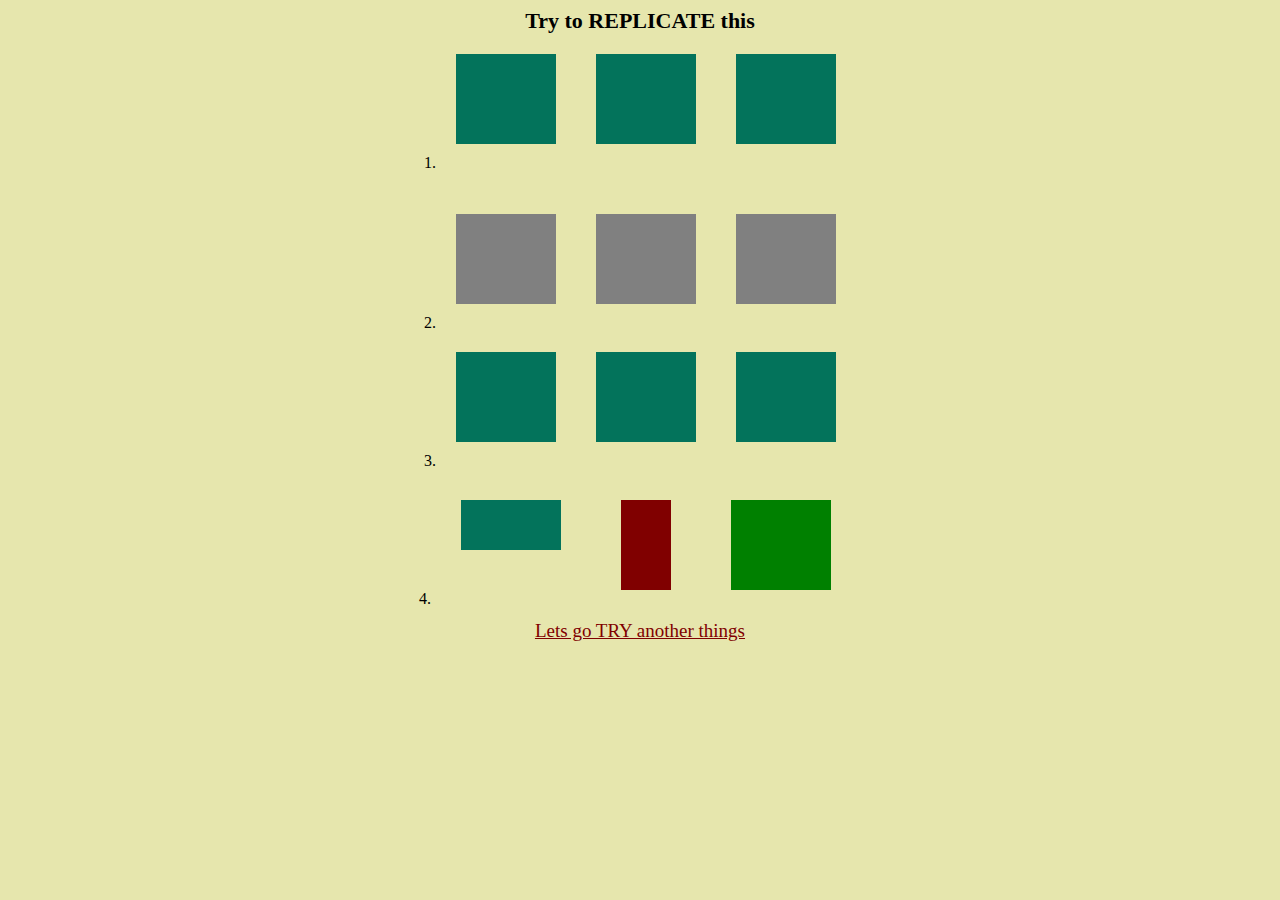
<file: index.html>
<!DOCTYPE html>
<html lang="en">
<head>
    <meta charset="UTF-8">
    <meta http-equiv="X-UA-Compatible" content="IE=edge">
    <meta name="viewport" content="width={device-width}, initial-scale=1.0">
    <title>Document</title>
   <link rel="stylesheet" href="style.css">
</head>
<body>
   
    <div class="first">Try to REPLICATE this</div>
    <div class="second">
        <div class="common">1.</div>
        <div class="one"></div>
        <div class="one"></div>
        <div class="one"></div>
    </div>
   
    <div class="third">
        <div class="common">2.</div>
        <div class="two"></div>
        <div class="two"></div>
        <div class="two"></div>
    </div>
    <div class="fourth">
        <div class="common">3.</div>
        <div class="three"></div>
        <div class="three"></div>
        <div class="three"></div>
    </div>
    
    <div class="fifth">
        <div class="common">4.</div>
        <div class="four four1"></div>
        <div class="four four2"></div>
        <div class="four four3"></div>
    </div>
    <div class="sixth"><a href="middle.html" target="-blank">Lets go TRY another things</a></div>
</body>
</html>
</file>
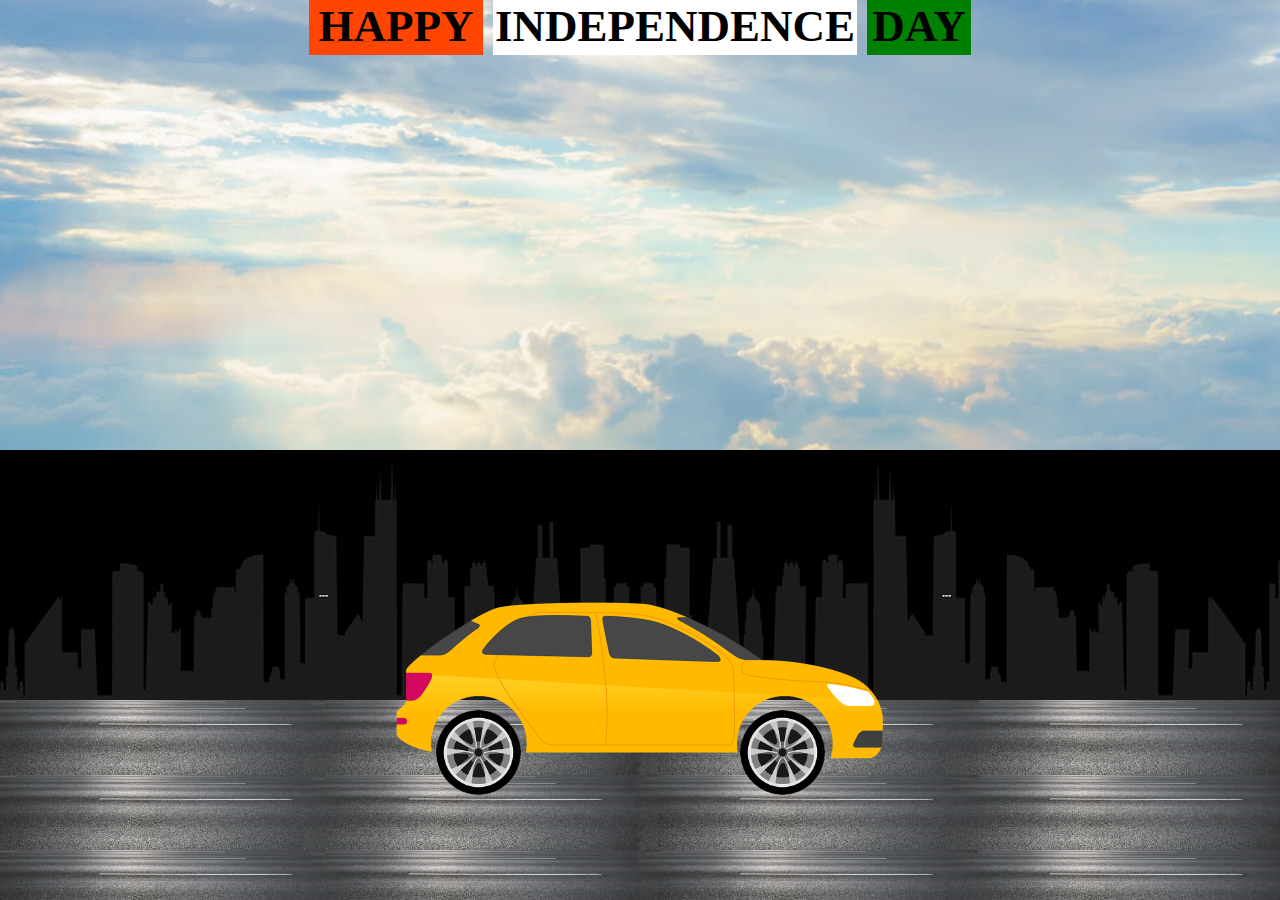
<file: last.html>
<!DOCTYPE html>
<html lang="en">
<head>
    <meta charset="UTF-8">
    <meta http-equiv="X-UA-Compatible" content="IE=edge">
    <meta name="viewport" content="width=device-width, initial-scale=1.0">
    <title>Document</title>
   <link rel="stylesheet" href="style2.css">
</head>
<body data-new-gr-c-s-check-loaded="14.1041.0" data-gr-ext-installed="">

    <div class="sky">
        <div class="top">
            <div class="top top2">HAPPY</div>
            <div class="top top3">INDEPENDENCE</div>
            <div class="top top4">DAY</div>
        </div>
        <div class="foot"></div>
        <div class="city"></div>
        <div class="car"><img src="CAR.png"></div>
        <div class="wheel">
            <img src="wheel.png" class="back-wheel">
            <img src="wheel.png" class="front-wheel">
        </div>
        
        
 </div>

</body>
</html>
</file>
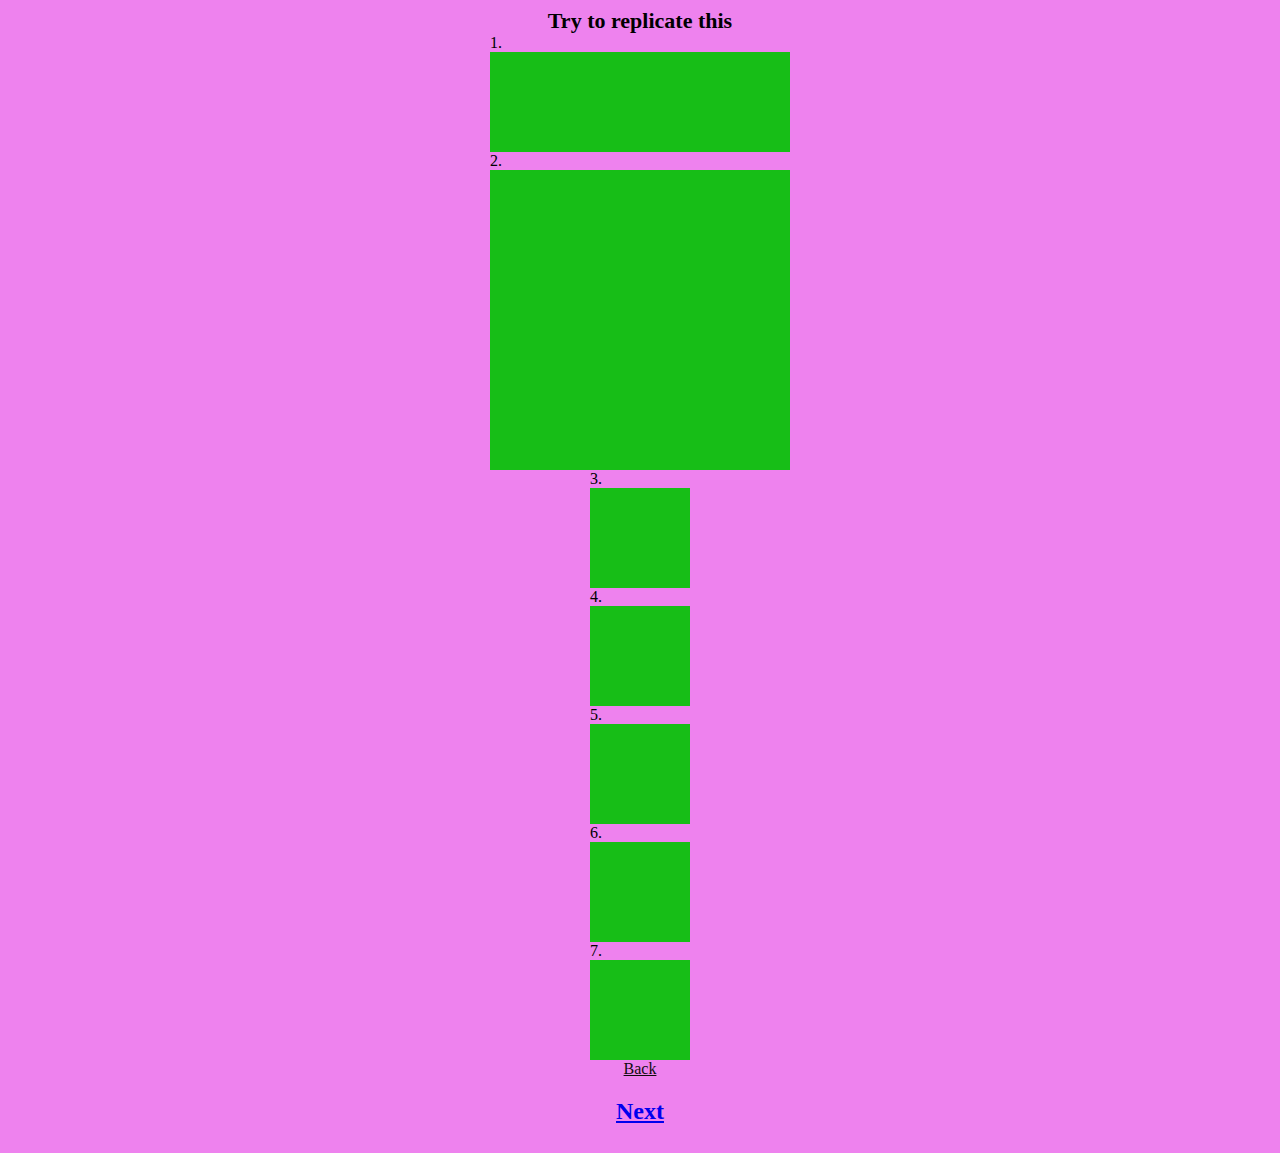
<file: middle.html>
<!DOCTYPE html>
<html lang="en">
<head>
    <meta charset="UTF-8">
    <meta http-equiv="X-UA-Compatible" content="IE=edge">
    <meta name="viewport" content="width=, initial-scale=1.0">
    <title>Document</title>
   <link rel="stylesheet" href="style1.css">
</head>
<body>
    <div class="firstt">Try to replicate this</div>
    <div class="all">
    <div class="first">
    <div>1.</div>
    <div class="one"></div>
    </div>
    <div class="second">
        <div>2.</div>
        <div class="two"></div>
        </div>
        <div class="third">
            <div>3.</div>
            <div class="three"></div>
            </div>
            <div class="fourth">
                <div>4.</div>
               
                <div class="four"></div>
                </div>
                <div class="fifth">
                    <div>5.</div>
                    <div class="five"></div>
                    </div>
                    <div class="sixth">
                        <div>6.</div>
                        <div class="six"></div>
                        </div>
                        <div class="seventh">
                            <div>7.</div>
                            <div class="seven"></div>
                            </div>
                            <div class="btn"><a href="index.html">Back</a></div>
                                <div><a href="last.html"><h2>Next</h2></a></div>
    </div>
</body>
</html>
</file>
<file: style.css>
body{
    background-color: rgb(230, 230, 173);
}
.first{
    text-align:center;
    color:black;
   
    font-weight: bold;
    font-size:22px;
}
.second{
    display:flex;
    flex-wrap:wrap;
    justify-content:center;
    height:160px;
    
    
}
.one{
    width:100px;
    height:90px;
    background-color:#03735b;
    margin:20px;
    animation-name:sample;
    animation-duration:5s;
    animation-timing-function: 1s;
    animation-iteration-count: infinite;
    animation-direction: alternate;
}

@keyframes sample{
    0% {  transform:skew(-30deg);}
    100% { transform:skew(30deg);}
}
.third{
    
    display:flex;
    flex-wrap:wrap;
    justify-content:center;
    
}
.two{
    width:100px;
    height:90px;
    background-color: gray;
    margin:20px;
   
    animation-name:sample2;
    animation-duration:3s;
    animation-timing-function: 1s;
    animation-iteration-count: infinite;
    animation-direction:alternate;
    
}
@keyframes sample2{
    0% {  transform:skewY(-15deg);}
    100% { transform:skewY(15deg);}
}
.fourth{
    display:flex;
    flex-wrap:wrap;
    justify-content:center;
    
}
.three{
    width:100px;
    height:90px;
    background-color:#03735b ;
    margin:20px;
    animation-name:sample3;
    animation-duration:2s;
    animation-timing-function: 1s;
    animation-iteration-count: infinite;
    animation-direction:;
}
@keyframes sample3{
    0% {  transform:rotate(90deg);}
    100% { transform:rotate(360deg);}
}
.fifth{
    display:flex;
    flex-wrap:wrap;
    justify-content:center;
   
    
}
.four{
  
    margin:30px;
}
.four1{
    width:100px;
    height:50px;
  
    background-color:#03735b;
    animation-name:sample4;
    animation-duration:3s;
    animation-timing-function: 1s;
    animation-iteration-count: infinite;
    animation-direction:alternate;
}
@keyframes sample4{
    0% {  transform:scale(1,1);}
    100% { transform:scale(1,1.9); }
}
.four2{
    width:50px;
    height:90px;
   
    background-color:maroon;
    animation-name:sample5;
    animation-duration:2s;
    animation-timing-function: 1s;
    animation-iteration-count: infinite;
    animation-direction:alternate;
}
@keyframes sample5{
    0% {  transform:scale(1,1);}
    100% { transform:scale(1.9,1); }
}
.four3{
    width:100px;
    height:90px;
    background-color: green;
    animation-name:sample6;
    animation-duration:2s;
    animation-timing-function: 1s;
    animation-iteration-count: infinite;
    animation-direction:alternate;
}
@keyframes sample6{
    0% {  transform:rotate(90deg);}
    100% { transform:rotate(180deg);}
}
.common{
    padding-top:120px;
    padding-left:-100px;
}
.sixth{
    display:flex;
    flex-wrap:wrap;
    justify-content:center;
    font-size:19px;
    text-decoration: underline;
    color:maroon;

}
.sixth a{
    color:maroon;
}
</file>
<file: style2.css>
*{

    margin:0;
    padding:0;
}
.sky{
    width:100%;
    height:100vh;
    overflow-x:hidden;   
    background-image: url("sky.png");
    background-size: cover;
    overflow-x: hidden;
    background-position: center;
    position:relative;
    animation:sky 3000s linear alternate;
}

@keyframes sky{
   100%{

   transform : translateX(4px);
   }
}
.foot{
    width:500%;
    height:200px;
    display: block;
    background-image: url("road.png");
    position:absolute;
    bottom:0px;
    left: 0px;
    right:0;
    z-index:1;
    animation:highway 5s linear infinite;
}
@keyframes highway{
   100%{

   transform : translateX(-2400px);
   }
}
.city{
    position:absolute;
    background-image: url("city.png");
    height:250px;
    width:500%;
    bottom:200px;
    left:0;
    right:0;
    z-index:1;
    display:block;
    animation:city 20s linear infinite;

}
@keyframes city{
    100%{
        transform:translate(-3400px);
    }
}
.car{
    width:500px;
    position: absolute;
    left:50%;
    bottom:100px;
    transform:translate(-50%);
    z-index: 2;
}
.car img{
    width:100%;
    animation:car 1s linear infinite;
}
@keyframes car{
    0%{
        transform: translateY(-1px);
    }
    50%{
        transform: translateY(-1px);
    }
    100%{
        transform: translateY(-1px);
    }
}
.wheel{
    left:50%;
    bottom:190px;
    transform:translate(-50%);
    z-index: 2;
    position:absolute;
}
.wheel img{
    width:85px;
    height:85px;
    animation:wheel 1s linear infinite;
}
.back-wheel{
    left:-204px;
    position:absolute;
    
}
.front-wheel{
    left:100px;
    position:absolute;
}
@keyframes wheel{
 
    100%{
        transform: rotate(360deg);
    }
}




    
.top{
    display:flex;
    flex-wrap:wrap;
    justify-content: center;
   
}
.top2{
    background-color:orangered;
    color:black;
    margin:5px;
    width:174px;
    height:55px;
    font-size:45px;
    font-weight: bold;
    margin-top: 0%;
    
}
.top3{
    background-color: white;
    color:black;
    margin:5px;
    font-size:45px;
    font-weight: bold;
    width:364px;
    height:55px;
    margin-top: 0%;

    /* width:230px;
    height:25px; */

}
.top4{
    background-color: green;
    color:color;
    margin:5px;
    margin-top: 0%;
    width:104px;
    height:55px;
    /* width:59px;
    height:25px; */
    font-size:45px;
    font-weight: bold;
    
}
</file>
<file: style1.css>
body{
    background-color:violet;
}
.all{
    display:flex;
    flex-wrap: wrap;
    flex-direction: column;
    align-items: center;
}

.one{
     width:300px;
     height:100px;
     background-color:rgb(23, 190, 23);
     transition: width 1s;
}
.one:hover{
    width:300px;
}

.two{
    width:300px;
     height:300px;
     background-color:rgb(23, 190, 23);
     transition: all 2s;
}
.two:hover{
    height:300px;
    width:400px;
}
.three{
    width:100px;
     height:100px;
     background-color:rgb(23, 190, 23);
     transition-timing-function: linear;
}
.three:hover{
   
    width:350px;
}
.four{
    width:100px;
     height:100px;
     background-color:rgb(23, 190, 23);
     transition-timing-function: ease;
}
.four:hover{
   
    width:400px;
}
.five{
    width:100px;
     height:100px;
     background-color:rgb(23, 190, 23);
     transition-timing-function: ease-in;
}
.five:hover{
   
    width:450px;
}
.six{
    width:100px;
     height:100px;
     background-color:rgb(23, 190, 23);
     transition-timing-function: ease-out;
}
.six:hover{
   
    width:500px;
}
.seven{
    width:100px;
     height:100px;
     background-color:rgb(23, 190, 23);
     transition-timing-function: ease-in-out;
}
.seven:hover{
   
    width:550px;
}
.firstt{
    
    text-align:center;
    color:black;
   
    font-weight: bold;
    font-size:22px;

}
.btn a{
    color:rgb(15, 13, 13);
    
}
/* .btn:hover{

    width: 7%;
    left: 0;
} */
</file>
